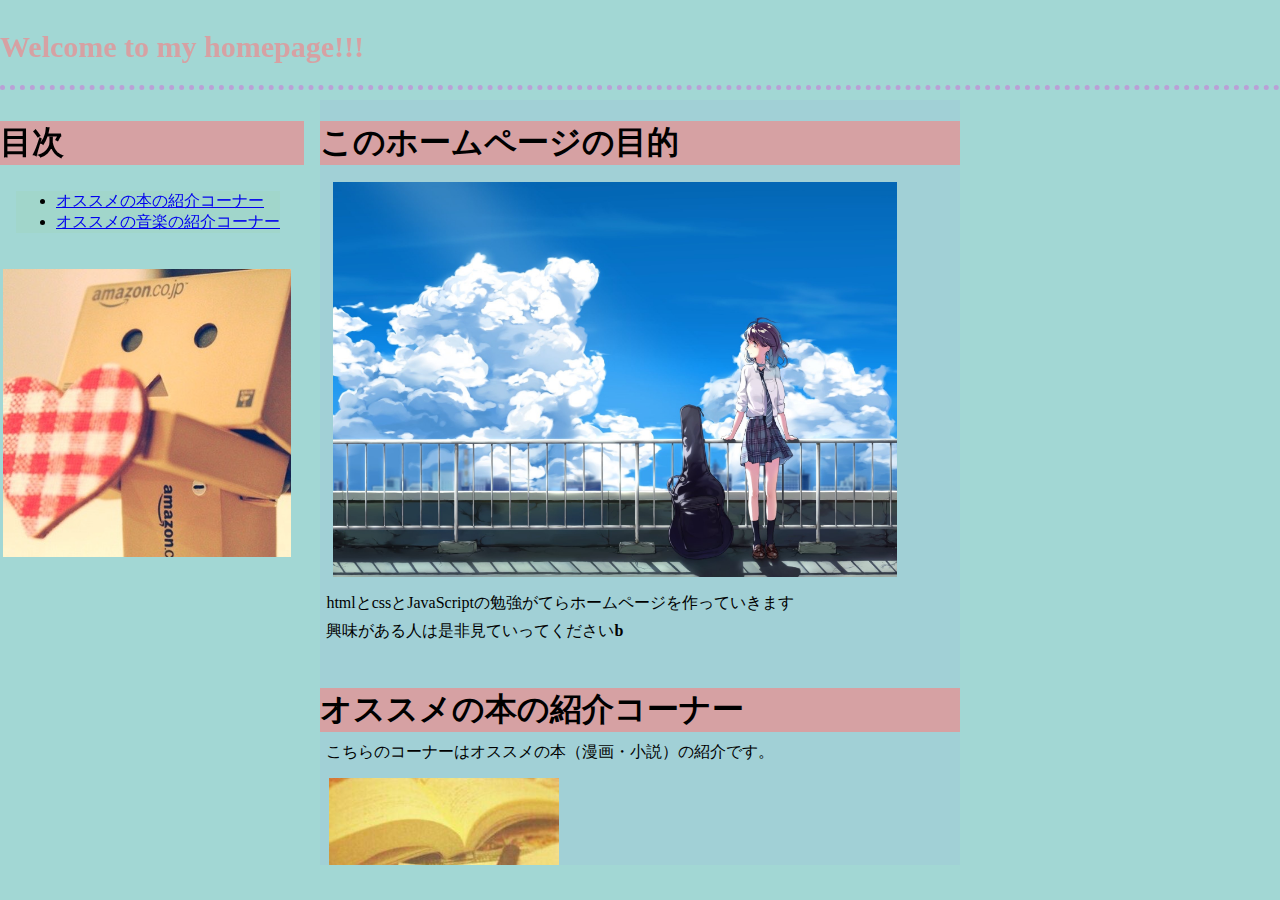
<file: index.html>
<!DOCTYPE html>
<html lang="ja">
    <head>
        <title>raikiのhomepage</title>
        <meta charset="utf-8">
        <link rel="stylesheet" href="mystyles.css">
    </head>
    <body>
        <div id="welcom">
            <p>Welcome to my homepage!!!</p>
        </div>
        <br>

        <nav>
            <h1 class="strong" id="index">目次</h1>
                <ul>
                    <li><a href="#bookintroduce">オススメの本の紹介コーナー</a></li>
                    <li><a href="#musicintroduce">オススメの音楽の紹介コーナー</a></li>
                </ul>
                <p><img src="img/danbo1.jpg"  alt="画像" class="photo"></p>
        </nav>
        <br>

        <div id="main">
            <section>
                <h1>このホームページの目的</h1>
                <p><img src="img/favorite2.jpg"  alt="画像" class="photo"></p>
                <p>htmlとcssとJavaScriptの勉強がてらホームページを作っていきます</p>
                <p>興味がある人は是非見ていってください<span class="strong">b</span></p>
            </section>
            <br>

            <section>
                <h1 id="bookintroduce">オススメの本の紹介コーナー</h1>
                <p>こちらのコーナーはオススメの本（漫画・小説）の紹介です。</p>
                <article>
                        <p class="photo_box"><img src ="img/book.jpg" alt="画像" class="photo"></p>
                        <div class="index_box">
                            <ul>
                                <li><a href="book1.html">小説</a></li>
                                <li><a href="book2_1.html">漫画</a></li>
                            <ul>
                        </div>
                </article>
                <footer>このコーナーは（一応）毎週日曜日更新です</footer>
            </section>
            <br>

            <section>
                <h1 id="musicintroduce">オススメの音楽の紹介コーナー</h1>
                <p>こちらのコーナーはオススメの音楽の紹介です。</p>
                <p>まあ個人的に最近聴いている曲をチラチラと紹介・布教していきまーす！</p>
                <p class="photo_box"><img src ="img/music1.jpg" alt="画像" class="photo"></p>
                <div class="index_box">
                    <ul>
                        <li><a href="music_1.html">音楽</a></li>
                    </ul>
                </div>
                <footer>このコーナーは（一応）毎週日曜日更新です</footer>
            </section>

            <h2>最後に...</h2>
            <footer>
                <div class="photo_box"><img src ="img/phone.jpg" alt="画像" class="photo"></div>
                <div class="index_box">
                    このホームページについて質問のある方は<br>
                    badmi1999.0102.2910@gmali.comまでご連絡ください<br>
                    またこういうコーナーやこの本を紹介してほしいという方も<br>
                    ぜひぜひご連絡ください！
                </div>
            </fotter>
        </div>
      
    </body>
</html>
</file>
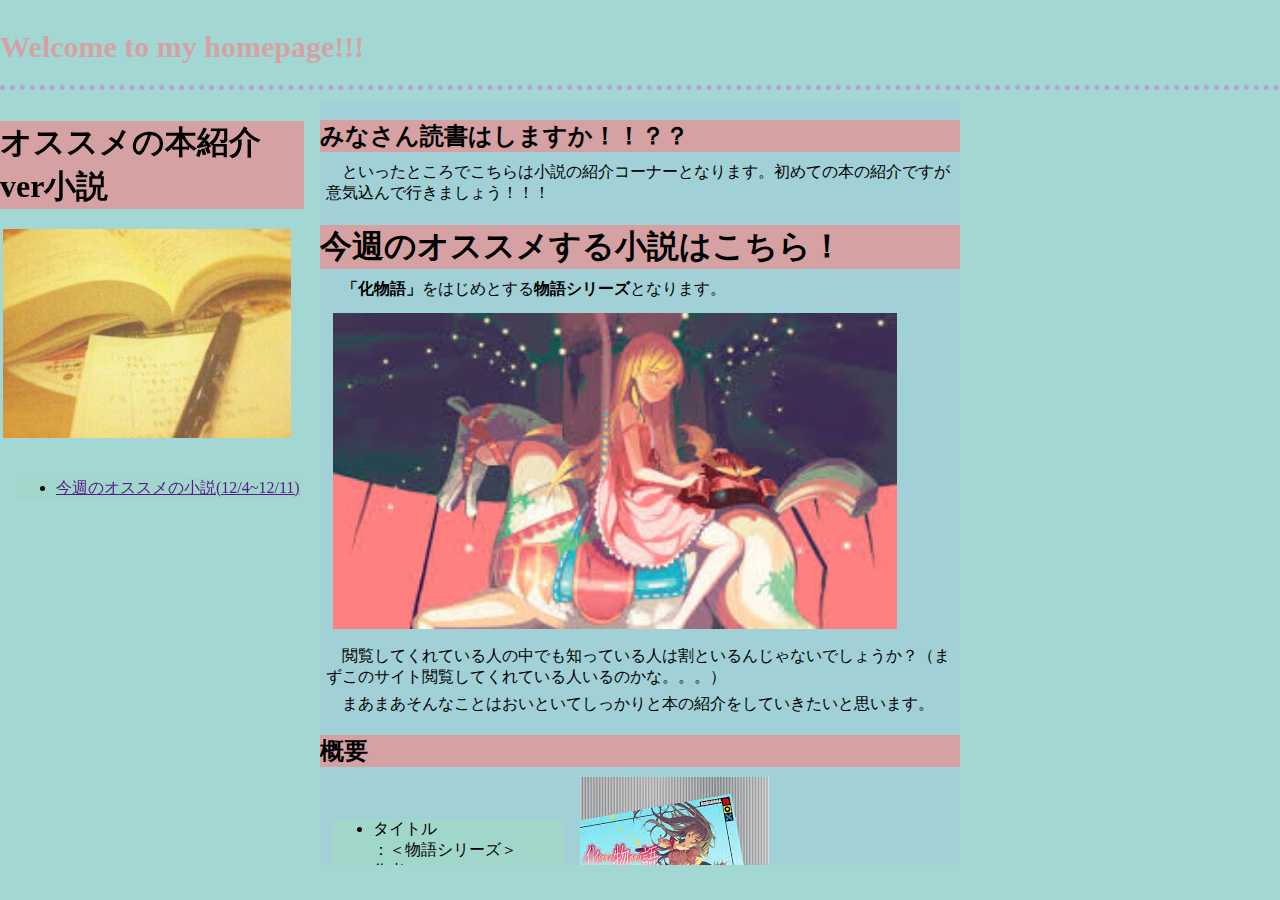
<file: book1.html>
<!DOCTYPE html>
<html lang="ja">
    <head>
        <title>raikiのhomepage</title>
        <meta charset="utf-8">
        <link rel="stylesheet" href="mystyles.css">
    </head>
    <body>
        <div id="welcom">
           <p> Welcome to my homepage!!!</p>
        </div>
        <br>

        <nav>
            <h1 class="strong" id="index">オススメの本紹介ver小説</h1>
            <p><img src="img/book.jpg" alt="本の画像" class="photo"></p>
               <ul>
                   <li><a href="">今週のオススメの小説(12/4~12/11)</a></li>
               </ul>
        </nav>
        <br>

        <div id="main">
            <header>
                <h2>みなさん読書はしますか！！？？</h2>
                <p>　といったところでこちらは小説の紹介コーナーとなります。初めての本の紹介ですが意気込んで行きましょう！！！</p>
            </header>

            
            <h1 id="book1_12/4">今週のオススメする小説はこちら！</h1>
            <p>　<span class="strong">「化物語」</span>をはじめとする<span class="strong">物語シリーズ</span>となります。<br></p>
            <p><img src ="img/book1-8.jpg" class="photo"></p>
            <p>　閲覧してくれている人の中でも知っている人は割といるんじゃないでしょうか？（まずこのサイト閲覧してくれている人いるのかな。。。）<br></p>
            <p>　まあまあそんなことはおいといてしっかりと本の紹介をしていきたいと思います。

            <h2>概要</h2>
            <div>
                <div class="index_box">
                    <ul>
                        <li>タイトル</li>：＜物語シリーズ＞
                        <li>作者</li>：西尾維新
                        <li>イラスト</li>：VOFAN
                        <li>出版社</li>：講談社 
                        <li>巻数</li>：２１巻（めっちゃありますね）
                    </ul>
                </div>
                <div class="photo_box"><img src ="img/book1-4.jpg" alt="画像"></div>
            </div>

            <article>
                <h1>物語のあらすじ...</h1>  
                    <p>　人間不信だった男子高校生（主人公）がいろんなもの（女子高生とか、幼女とか、童女とか、少女とか、怪異とか、）と関わっていくにつれて人として成長する青春劇場です。</p>
                    <p><img src ="img/book1-1.jpg" class="photo"></p>
            </article>
                <div class="coment">
                    <p>　ーん。。なんだか危ない本みたいな紹介になってしまいました。<br></p>
                    <p>　いろんな<span class="underline">もの</span>というかいろんな<span class="underline">ヒロイン</span>なんですけどねw</p>
                </div>
            <aside>
                <h1>もう少しちゃんと紹介</h1>
                <p>　私立直江津高校に通う阿良々木暦と出会っていくヒロインたちと、<span class="strong">「怪異」</span>を通して送る青春怪異小説です。<br></p>
                <p>　「怪異」というのは、お化けとか神様とか幽霊とか各地方に伝わる伝承が具現化して現れるものです。<br></p>
                <p>　バトル自体は極めて少なく、<span class"">「怪異についての謎を解いて、それによる事件の解決を図る。」</span>と、いうものになっています。<br></p>
                <p><img src ="img/book1-5.jpg" class="photo"></p>
                <p>　基本のストーリーは<span class="strong">ギャグ</span>で構成されていますが、<span class="strong">シリアス</span>な場面も多々あり、メインである（メインなはずなんです）怪異の謎解きよりもギャグの会話が多いです。（というか多すぎますwそれでも面白いんで全然読めます）<br></p>
                <p>　こんな変な日常を描く本なのでもちろん主人公の個性も強いのですが、それを次々と越えていく個性の強さを各ヒロインが見せてくれます。その個性にも期待できるでしょう。<br></p>
                <p>↓個性豊かなヒロインズです</p>
                <p><img src ="img/book1-6.jpg" class="photo"></p>
                <p>　<span class="underline">謎解きあり！笑いあり！（めちゃくちゃ多い）涙あり！</span>の素晴らしい本なので、ぜひぜひ、みなさんも読んでみてください！<br></p>
                <p>　なお、シリーズ物なので一気に買うというのは難しいと思いますが、意外と図書館に置いてありますのでお探しください。（茨城高専の図書館にはおいてあります。）</p>
            </aside>

            <section>
                <h1>余談</h1>
                <p>　余談となりますが、この物語シリーズは実は<span class="strong">アニメ化・映画化</span>もされています。<br></p>
                <p>　本はイメージしにくいかもなーとお思う方は、ぜひアニメをご覧ください！<br>
                 本の内容の一部がカットされていますのでもっと物語シリーズの深みにはまりたい！という人は、そこから本を手に取るのもいいでしょう。<br></p>
                <p><img src ="img/book1-7.jpg" class="photo"></p>                  
                <br>
                <p>それではみなさんここまで読んでいただいてありがとうございました！！！</p>
                <p>少しでも興味を持っていただけたなら幸いです！</p>
                <p>（読んでくれる人がいることを願ってます。）</p>
            </section>
        
            <footer>
                <p>次週の更新は12/11日の予定で、紹介する本は<span class="strong">図書館戦争シリーズ</span>です！</p>
                <p><img src ="img/book1-10.jpg" class="photo"></p>
            </footer>

    </body>
</html>
</file>
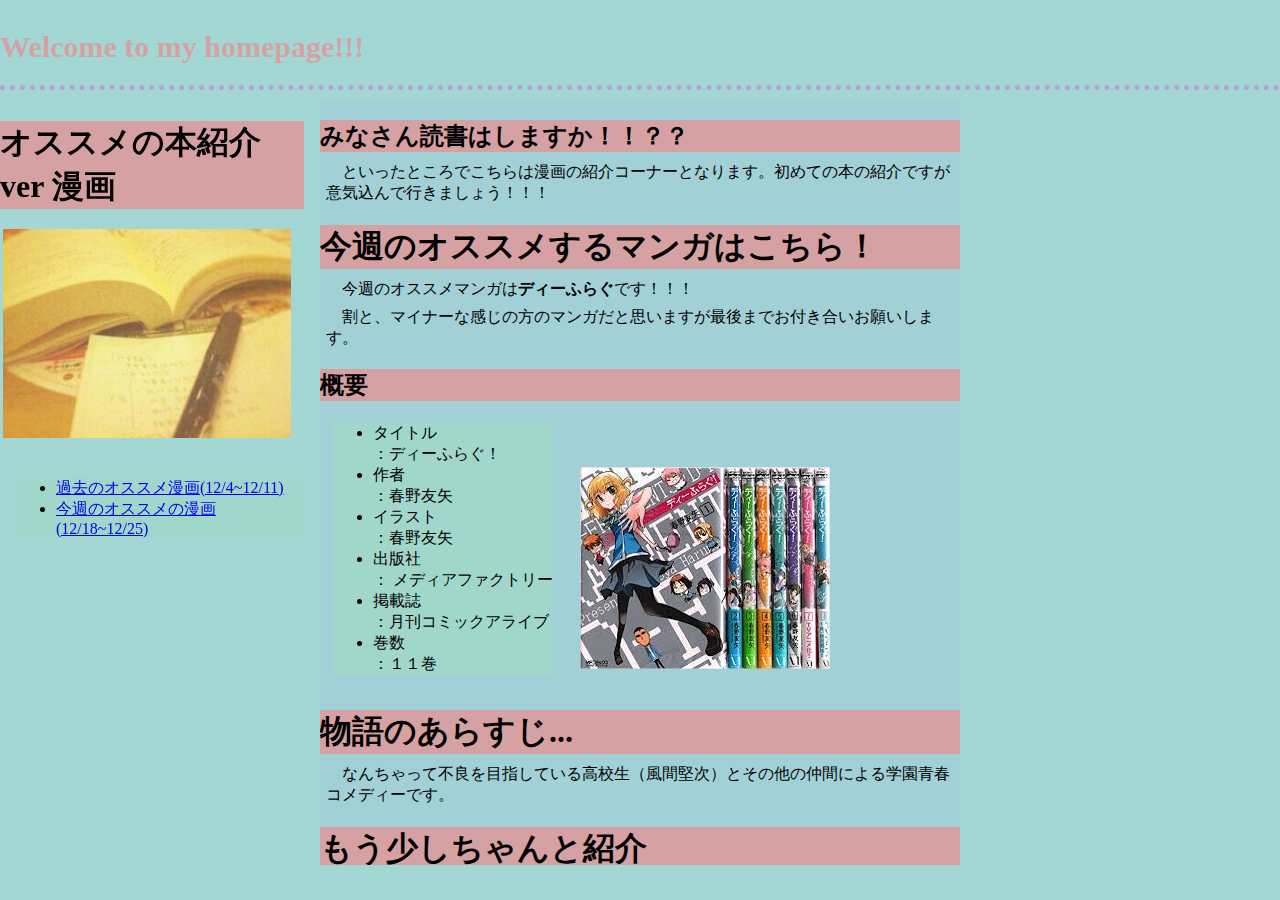
<file: book2.html>
<!DOCTYPE html>
<html lang="ja">
    <head>
        <title>raikiのhomepage</title>
        <meta charset="utf-8">
        <link rel="stylesheet" href="mystyles.css">
    </head>
    <body>
        <div id="welcom">
           <p> Welcome to my homepage!!!</p>
        </div>
        <br>

        <nav>
            <h1 class="strong" id="index">オススメの本紹介ver 漫画</h1>
            <p><img src="img/book.jpg" alt="本の画像" class="photo"></p>
               <ul>
                   <li><a href="book2.html">過去のオススメ漫画(12/4~12/11)</li>
                   <li><a href="book2_1.html">今週のオススメの漫画(12/18~12/25)</a></li>
               </ul>
        </nav>
        <br>

        <div id="main">
            <header>
                <h2>みなさん読書はしますか！！？？</h2>
                <p>　といったところでこちらは漫画の紹介コーナーとなります。初めての本の紹介ですが意気込んで行きましょう！！！</p>
            </header>

            
            <h1 id="book1_12/4">今週のオススメするマンガはこちら！</h1>
                <p>　今週のオススメマンガは<span class="strong">ディーふらぐ</span>です！！！</p>
                
                <p>　割と、マイナーな感じの方のマンガだと思いますが最後までお付き合いお願いします。</p>
            <h2>概要</h2>
            <div>
                <div class="index_box">
                    <ul>
                        <li>タイトル</li>：ディーふらぐ！
                        <li>作者</li>：春野友矢
                        <li>イラスト</li>：春野友矢
                        <li>出版社</li>： メディアファクトリー
                        <li>掲載誌</li>：月刊コミックアライブ
                        <li>巻数</li>：１１巻
                    </ul>
                </div>
                <div class="photo_box"><img src ="img/book_dfrag_1.jpg" alt="画像"></div>
            </div>

            <article>
                <h1>物語のあらすじ...</h1>  
                    <p>　なんちゃって不良を目指している高校生（風間堅次）とその他の仲間による学園青春コメディーです。</p>
            </article>

            <aside>
                <h1>もう少しちゃんと紹介</h1>
                <p>　府上学園高校を舞台として不良グループのリーダーである風間堅次とゲーム制作部のメンバーを中心として繰り広げられるこんな学校嫌だけどでもめっちゃ楽しくて飽きそうにない日常を描いています。</p>
                <p><img src ="img/book_dfrag_4.jpg" class="photo"></p>
                <p>　↑各ヒロインはキャラにあった属性を持ってたりします。（不思議な力は使えませんw）</p>
                <p>　おもわず笑ってしまうほどアホな日常を送ってみたり、たまにちょっぴりシリアスになるけど、結局最後の最後で笑えたり、名前も無いようなモブが笑いをかっさらっていったりと笑いが絶えないです。</p>
                <p><img src ="img/book_dfrag_3.jpg" class="photo"></p>
                <p>　主人公の出番を名もなきモブがかっさらうシーンも。。。</p>
                <p>　ごくごく稀に主人公もかっこいいからそこも期待できますがギャグ成分が９９％なので笑いを求めている人にオススメの本です。</p>
            </aside>

            <section>
                <h1>余談</h1>
                <p>　ディーふらぐは過去にアニメ化されてその時にマンガが品薄どころか各書店から姿を消すという事件が実は起こってたりします。（作者もそんなに人気出るとはおもわなかったらしい）</p>
                <p>　今は普通に本屋さんにおいてあるとは思いますがお近くの本屋さんにおいてない場合はネットショッピングをオススメします。</p>
                <p>　ラジオもあったりするので興味のある方は是非調べてみてください！</p>
                <p><img src="img/book_dfrag_6.jpg" class="photo"></p>
            </section>
        
            <footer>
                <p>次週の更新は12/11日の予定で、紹介する本は<span class="strong">ツバサクロニクル</span>です！</p>
                <p><img src="img/book_tsubasa_1.jpg" class="photo"></p>
            </footer>

    </body>
</html>
</file>
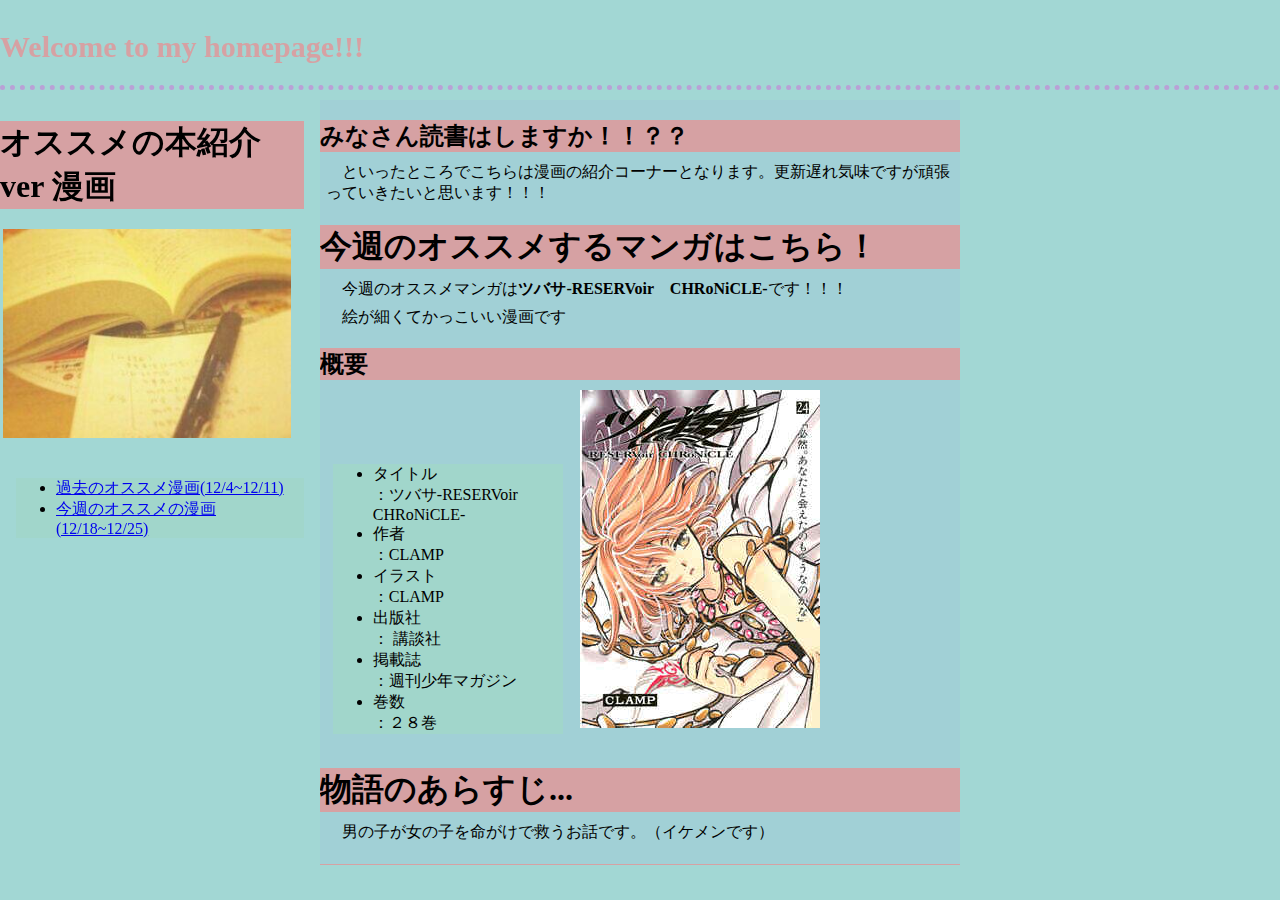
<file: book2_1.html>
<!DOCTYPE html>
<html lang="ja">
    <head>
        <title>raikiのhomepage</title>
        <meta charset="utf-8">
        <link rel="stylesheet" href="mystyles.css">
    </head>
    <body>
        <div id="welcom">
           <p> Welcome to my homepage!!!</p>
        </div>
        <br>

        <nav>
            <h1 class="strong" id="index">オススメの本紹介ver 漫画</h1>
            <p><img src="img/book.jpg" alt="本の画像" class="photo"></p>
               <ul>
                   <li><a href="book2.html">過去のオススメ漫画(12/4~12/11)</li>
                   <li><a href="book2_1.html">今週のオススメの漫画(12/18~12/25)</a></li>
               </ul>
        </nav>
        <br>

        <div id="main">
            <header>
                <h2>みなさん読書はしますか！！？？</h2>
                <p>　といったところでこちらは漫画の紹介コーナーとなります。更新遅れ気味ですが頑張っていきたいと思います！！！</p>
            </header>

            
            <h1 id="book1_12/4">今週のオススメするマンガはこちら！</h1>
                <p>　今週のオススメマンガは<span class="strong">ツバサ-RESERVoir　CHRoNiCLE-</span>です！！！</p>
                
                <p>　絵が細くてかっこいい漫画です</p>
            <h2>概要</h2>
            <div>
                <div class="index_box">
                    <ul>
                        <li>タイトル</li>：ツバサ-RESERVoir　CHRoNiCLE-
                        <li>作者</li>：CLAMP
                        <li>イラスト</li>：CLAMP
                        <li>出版社</li>： 講談社
                        <li>掲載誌</li>：週刊少年マガジン
                        <li>巻数</li>：２８巻
                    </ul>
                </div>
                <div class="photo_box"><img src ="img/book_tsubasa_8.jpg" alt="画像"></div>
            </div>

            <article>
                <h1>物語のあらすじ...</h1>  
                    <p>　男の子が女の子を命がけで救うお話です。（イケメンです）</p>
            </article>

            <aside>
                <h1>もう少しちゃんと紹介</h1>
                <div class="mojiretsu_box"><p>　一国のお姫様には幼馴染の冒険家の男の子（主人公）がいました。姫はその男の子を愛していました。二人は相思相愛でした。しかし、姫の記憶の羽がなぜか様々なパラレルワールドに散ってしまいます。その羽を求めて、姫を抱えながら主人公は旅にでます。</p> </div>
                <div class="mojiretsu_photo_box"><img src ="img/book_tsubasa_2.jpg" alt="画像"> </div>
                <div class="mojiretsu_box"><p>　また、別の国には最強の剣豪がいました。しかし、人としての本当の強さを知らないと、その国の姫に言われ続けました。やがて剣豪は姫に国をとある方法で追い出されて旅に出されます。。。</p> </div>
                <div class="mojiretsu_photo_box"><img src ="img/book_tsubasa_6.jpg" alt="画像"> </div>
                <div class="mojiretsu_box"><p>　また、とある別の雪国には偉大なる魔法使いがいました。彼はとある理由で自分から国をでました。。。</p> </div>
                <div class="mojiretsu_photo_box"><img src ="img/book_tsubasa_3.jpg" alt="画像"> </div>
                <br>
                <br>
                <p>　このような、文化も目的も考え方も違う四人とそのうち出てくるペット一匹（モコナ）が文字通り時間と空間を超えて、絆を深めながらひとりは悲劇の解決のために。またひとりは国に帰るために。またひとりは国に帰らないために。パラレルワールドを渡り歩きます。そして最後に解き明かされる驚きの結末とは？！</p>
                <img src ="img/book_tsubasa_9.jpg" alt="画像" class="photo"> 
            </aside>

            <section>
                <h1>余談</h1>
                <p>　バトルシーンがとても多いですが、時空を超えた話特徴の、難しいい展開と成っています。細かい部分の伏線が多く、じっくりと読みたい人向けの本かなと思います。（バトルシーンの圧倒的な細かさに、勢いよく進んでしまいそうになります）</p>
                <p>　きっと一回では話しの理解が追いつかないこともあると思うので、戻ってまた読んでの繰り返しになると思いますが、この本はそういうところも含めて読書の繰り返しすぐ読めるというアニメではなかなかできない良さを知れると思います。年末にオススメの本です！</p>
                <p>　このツバサクロニクルという漫画は作者であるCLAMPさんの別の作品カードキャプターさくらとXXXHOLICという作品のキャラクターたちがキーキャラクターとして出てきます。（というか主人公とかそうなんですけどw）</p>
                <img src ="img/book_tsubasa_5.jpg" alt="画像" class="photo">
                <p>　ストーリーもツバサクロニクルだけで完結はしていますが、それぞれの話が互いに作用し合っている部分もあったりします。気になる方は是非一度そちらも読んでみたください。</p>
                <p>　またツバサクロニクルは2回のアニメ化（途中まで）と一回の映画化、カードキャプターさくらは2回のアニメ化と原作が続編連載中で、２０１８年にアニメ化続編が決まっています。HOLICは実写ドラマ化が過去にされています。</p>
                <p>　CLAMPさんは様々な週刊誌や月刊誌果ては、少女向け雑誌で連載していて地味にすごい方だってりします。CCさくらはいま学生の方ならお母さんが大抵知ってたりすると思います。ツバサクロニクルもCCさくらもNHKでアニメ化されてました。</p>
                <img src ="img/book_ccsakura_1.jpg" alt="画像" class="photo">
                <p>　（ccさくらの画像です。名前も顔もそのまんまツバサクロニクルの主人公と同じです）</p>
                <p>　個人的な話とはなりますがこの本と出会ったのは去年のちょうどこの時期で昔アニメでみた記憶がうっすらあってどうしても気になって一日かけて調べて探して、クリスマスに買いましたwなので、とても大事にしたい本だと思います。</p>
            </section>
        
            <footer>
                <p>　次週の更新は12/25日の予定で、紹介する本は<span class="strong">絶園のテンペスト</span>です！</p>
                <p><img src="img/book_zetsuenn_1.jpg" class="photo"></p>
            </footer>

    </body>
</html>
</file>
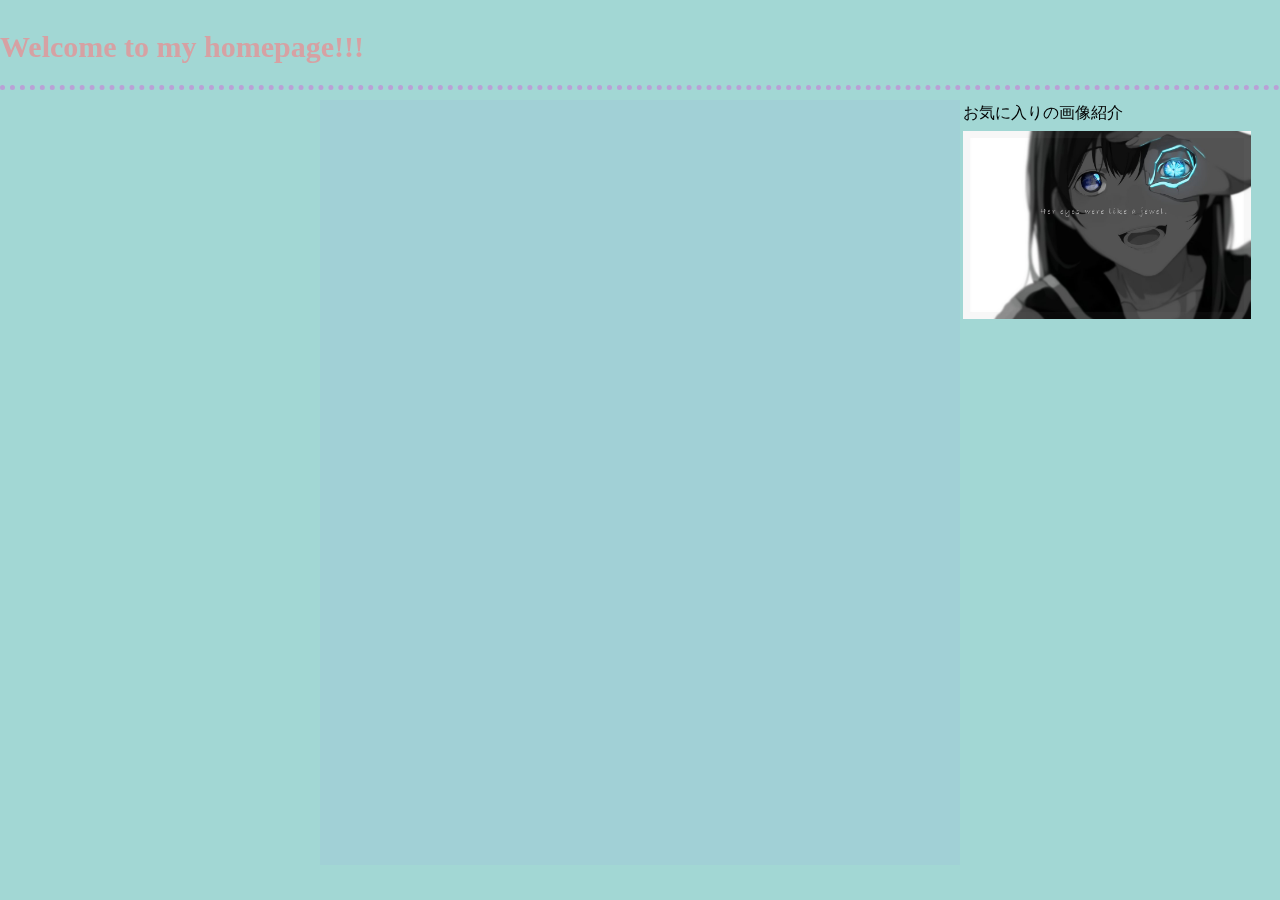
<file: hinagata.html>
<!DOCTYPE html>
<html lang="ja">
    <head>
        <title>raikiのhomepage</title>
        <meta charset="utf-8">
        <link rel="stylesheet" href="mystyles.css">
    </head>
    <body>
        <div id="welcom">
            <p>Welcome to my homepage!!!</p>
        </div>
        <br>

        <nav>
            <h1 class="strong" id="index"></h1>
               
        </nav>
        <br>

        <div id="main">
           
        <div id="picture">
            <p>お気に入りの画像紹介</p>
            <img src="img/favorite1.jpeg"  alt="画像" class="photo">
        </div>
        </div>
    </body>
</html>
</file>
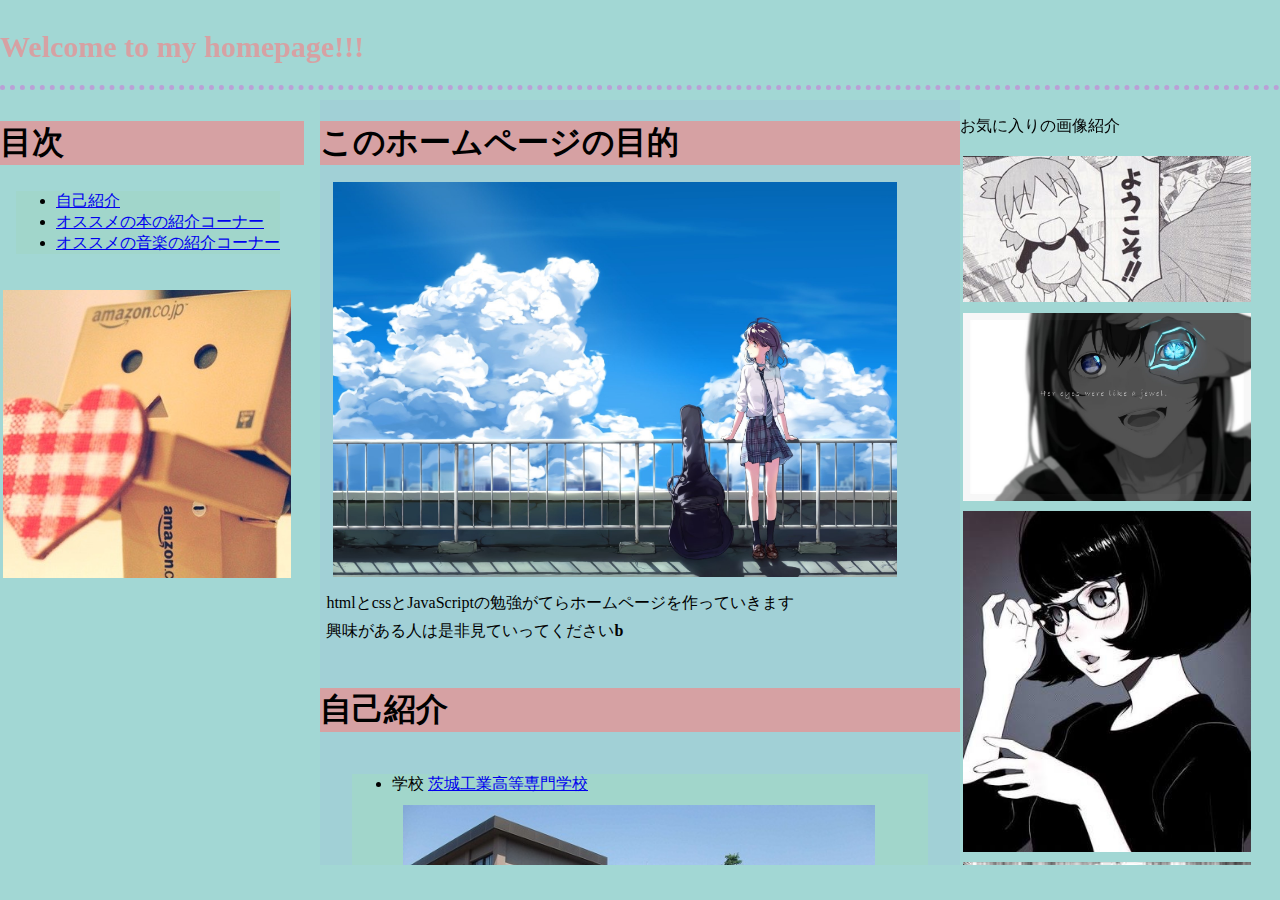
<file: kosen.html>
<!DOCTYPE html>
<html lang="ja">
    <head>
        <title>raikiのhomepage</title>
        <meta charset="utf-8">
        <link rel="stylesheet" href="mystyles.css">
    </head>
    <body>
        <div id="welcom">
            <p>Welcome to my homepage!!!</p>
        </div>
        <br>

        <nav>
            <h1 class="strong" id="index">目次</h1>
                <ul>
                    <li><a href="#introduce">自己紹介</a></li>
                    <li><a href="#bookintroduce">オススメの本の紹介コーナー</a></li>
                    <li><a href="#musicintroduce">オススメの音楽の紹介コーナー</a></li>
                </ul>
                <p><img src="img/danbo1.jpg"  alt="画像" class="photo"></p>
        </nav>
        <br>

        <div id="main">
            <section>
                <h1>このホームページの目的</h1>
                <p><img src="img/favorite2.jpg"  alt="画像" class="photo"></p>
                <p>htmlとcssとJavaScriptの勉強がてらホームページを作っていきます</p>
                <p>興味がある人は是非見ていってください<span class="strong">b</span></p>
            </section>
            <br>

            
            <section>
            <h1 id="introduce">自己紹介</h1>
            <article>
                <ul>
                    <li id="school">学校  <a href="index.html#school">茨城工業高等専門学校</a></li>
                    <p><img src="img/ibaraki_kosen1.jpg"  alt="画像" class="photo"></p>
                    <p>茨城工業高等専門学校のホームページは<a href="http://www.ibaraki-ct.ac.jp">こちら</a>です</p>
                    <p>学生向けに時間割表を作成しました。</p>
                    <p>時間割表は<a href="schoolseet.html">こちら</a>です</p>

                    <footer class="caution">注意　茨城工業高等専門学校は本サイトとは全く無関係です!!!</footer>
                    <li>部活　バドミントン部</li>
                    <p><img src="img/badminton1.jpg"  alt="画像" class="photo"></p>
                    <li>同好会 TRPG同好会</li>
                    <p><img src="img/trpg1.jpg"  alt="画像" class="photo"></p>
                    <p>（創設中です。評議会通るといいなー。。。）</p>
                </ul>
            </article>
            </section>　
            <br>

            <section>
                <h1 id="bookintroduce">オススメの本の紹介コーナー</h1>
                <p>こちらのコーナーはオススメの本（漫画・小説）の紹介です。</p>
                <article>
                        <p class="photo_box"><img src ="img/book.jpg" alt="画像" class="photo"></p>
                        <div class="index_box">
                            <ul>
                                <li><a href="book1.html">小説</a></li>
                                <li><a href="book2.html">漫画</a></li>
                            <ul>
                        </div>
                </article>
                <footer>このコーナーは（一応）毎週日曜日更新です</footer>
            </section>
            <br>

            <section>
                <h1 id="musicintroduce">オススメの音楽の紹介コーナー</h1>
                <p>こちらのコーナーはオススメの音楽の紹介です。</p>
                <p>まあ個人的に最近聴いている曲をチラチラと紹介・布教していきまーす！</p>
                <p class="photo_box"><img src ="img/music1.jpg" alt="画像" class="photo"></p>
                <div class="index_box">
                    <ul>
                        <li><a href="music.html">音楽</a></li>
                    </ul>
                </div>
                <footer>このコーナーは（一応）毎週日曜日更新です</footer>
            </section>

            <h2>最後に...</h2>
            <footer>
                <div class="photo_box"><img src ="img/phone.jpg" alt="画像" class="photo"></div>
                <div class="index_box">
                    このホームページについて質問のある方は<br>
                    badmi1999.0102.2910@gmali.comまでご連絡ください<br>
                    またこういうコーナーやこの本を紹介してほしいという方も<br>
                    ぜひぜひご連絡ください！
                </div>
            </fotter>
        </div>
        <div id="picture" class="scroll-y">
            <p>お気に入りの画像紹介</p>
            <img src="img/welcom.jpg"  alt="画像" class="photo">
            <img src="img/favorite1.jpeg"  alt="画像" class="photo">
            <img src="img/favorite3.jpg"  alt="画像" class="photo">
            <img src="img/badminton2.jpg"  alt="画像" class="photo">
        </div>
    </body>
</html>
</file>
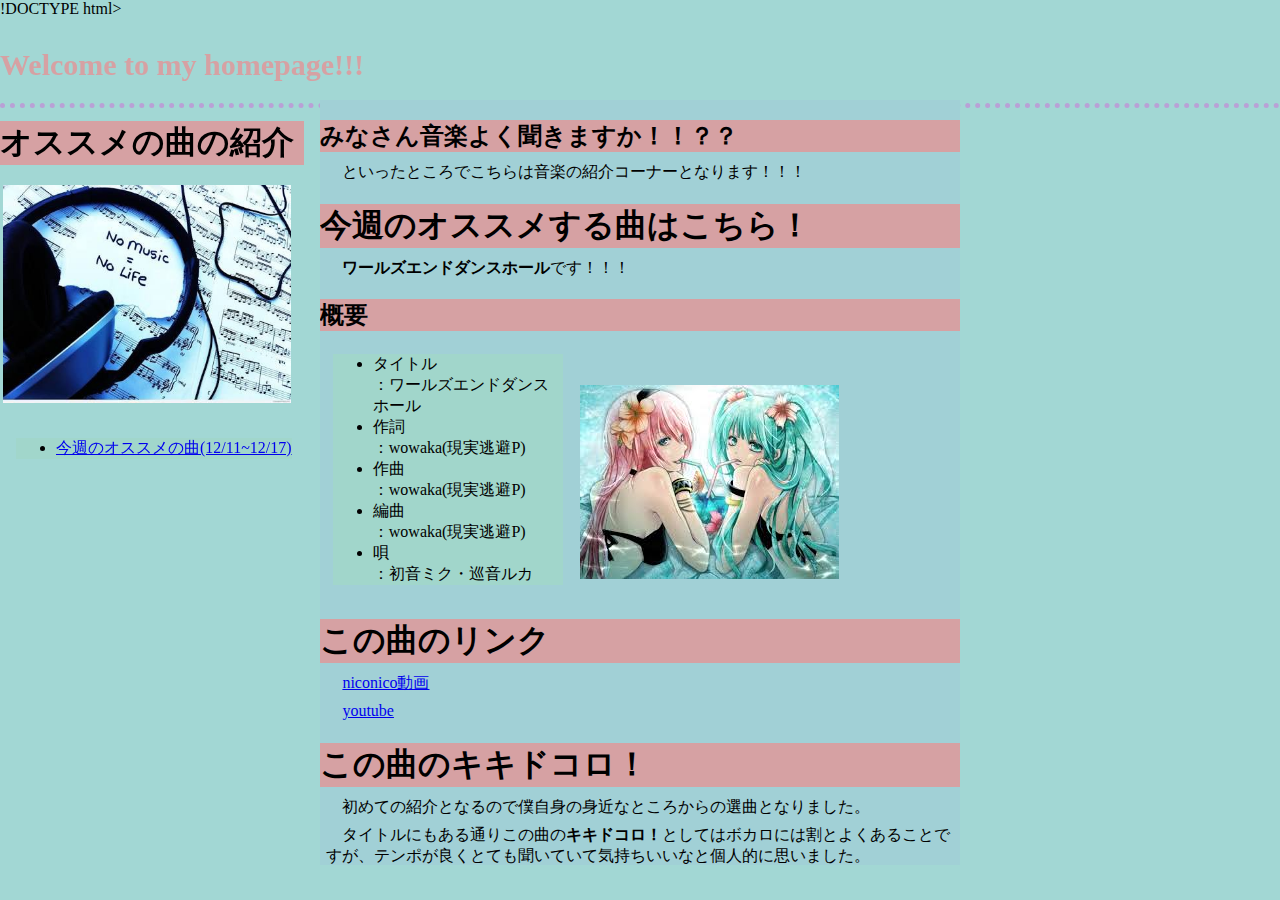
<file: music_1.html>
!DOCTYPE html>
<html lang="ja">
    <head>
        <title>raikiのhomepage</title>
        <meta charset="utf-8">
        <link rel="stylesheet" href="mystyles.css">
    </head>
    <body>
        <div id="welcom">
           <p> Welcome to my homepage!!!</p>
        </div>
        <br>

        <nav>
            <h1 class="strong" id="index">オススメの曲の紹介</h1>
            <p><img src="img/music1.jpg" alt="ヘッドホンの画像" class="photo"></p>
               <ul>
                   <li><a href="music_1.html">今週のオススメの曲(12/11~12/17)</a></li>
               </ul>
        </nav>
        <br>

        <div id="main">
            <header>
                <h2>みなさん音楽よく聞きますか！！？？</h2>
                <p>　といったところでこちらは音楽の紹介コーナーとなります！！！</p>
            </header>

            
            <h1 id="book1_12/4">今週のオススメする曲はこちら！</h1>
                <p>　<span class="strong">ワールズエンドダンスホール</span>です！！！</p>
            <h2>概要</h2>
            <div>
                <div class="index_box">
                    <ul>
                        <li>タイトル</li>：ワールズエンドダンスホール
                        <li>作詞</li>：wowaka(現実逃避P)
                        <li>作曲</li>：wowaka(現実逃避P)
                        <li>編曲</li>：wowaka(現実逃避P)
                        <li>唄</li>：初音ミク・巡音ルカ
                    </ul>
                </div>
                <div class="photo_box"><img src ="img/music_worldsenddanceholl_1.jpg" alt="画像"></div>
            </div>

            <section>
                <h1>この曲のリンク</h1>
                <p>　<a href="http://www.nicovideo.jp/watch/sm10759623">niconico動画</a></p>
                <p>　<a href="https://youtu.be/jxDRTUZwZ8I">youtube</a></p>
            </section>

            <article>
                <h1>この曲のキキドコロ！</h1>  
                  <p>　初めての紹介となるので僕自身の身近なところからの選曲となりました。</p>
                  <p>　タイトルにもある通りこの曲の<span class="strong">キキドコロ！</span>としてはボカロには割とよくあることですが、テンポが良くとても聞いていて気持ちいいなと個人的に思いました。</p>
                  <p>　一度曲を軽く聞いてもらえるとわかるのですが、全て聞き取れるペースでの編曲なのですが、その歌詞毎にあったリズムでどんどんと曲が進んでいくので、あきないです！</p>
                  <p>　あとは、デュエットなのでそこも含めて心地いい曲となっていると思います。</p>
                  <p>　歌詞が少し聞きにくいかも？と思う人がいたら、歌詞を一回見ながら、この曲を聞いてみると案外一回で頭に入ってきたりします。<p>
                  <p>　気分がちょっと落ち込んだ時などには、軽い気持ちになれる歌詞だと思うので、そういう方にもオススメです。</p>
            </article>

            <section>
                <h1>余談</h1>
                <p>　実はこの曲を作ったwowakaさんはバンドも組んでいて<span class="strong">ヒトリエ</span>というバンドグループで活動しているらしいです。（僕は聞いたことないのですが知った時は驚きました。）</p>
                <p><img src="img/music_hitorie_1.jpg" class="photo"></p>
                <p>　この人の他のボカロを使った曲では、名前だけは聞いたことがあるかもしれませんがアンハッピーリフレインやローリンガールなどがあります。基本早口ベースの曲なのですが、聞き取りやすいフレーズが多いのでしっかりと音楽としても楽しめます。</p>
                <p>　記事を書いていて僕自身も知らない驚きがあったりするので以外と楽しかったりします。（はじめはタイピングと色々な言語の練習だったのですがw）</p>
                <p>　曲の紹介はジャンルが偏ってしまうこともあると思いますが割と守備範囲が広いつもりなので、いろんなタイプの曲を個人の感想でですが紹介していきたいと思います。</p>
                <p>　それではみなさんここまで読んでいただいてありがとうございました！！！</p>
                <p>　少しでも興味を持っていただけたなら幸いです！</p>
                <p>　（読んでくれる人がいることを願ってます。）</p>
            </section>
        
            <footer>
                <p>次週の更新は12/18日の予定で、紹介する曲は未定です！</p>

            </footer>

    </body>
</html>
</file>
<file: mystyles.css>
body{
    margin : 0% ;
    position : relative;
}

#welcom{
    border-bottom : 5px dotted rgb(185,161,214);
    font-weight : bold ;
    font-size : 30px;
    width : 100%;
    height : 85px;
    position : fixed ;
}

nav{
    position : fixed ;
    top : 100px;
    width : 25% ;
}

#main{
    position : fixed ;
    top : 100px;
    left : 25%;
    width : 50%;
    height: 85%;
    overflow : scroll ;
    overflow-x : hidden;
}

#picture{
    position : fixed ;
    top : 100px;
    left : 75% ;
    width :25% ;
    height : 85%;
}

.photo{
    display : inline-block ;
    width : 90% ;
    margin : 1%;
}

.photo_box{
    display : inline-block ;
    width : 40%;
}
.index_box{
    display : inline-block ;
    width : 40%;
}

.scroll-y{
    overflow : scroll;
    overflow-x :hidden ;
}

.mojiretsu_box{
    display : inline-block ;
    width : 60%;
}

.mojiretsu_photo_box{
    display : inline-block ;
    width : 20%;
}

/*ここまで配置の設定*/

body{
    background : rgb(162,215,212);
}

#welcom{
    color : rgb(214,161,163);
}

#main{
    background : rgb(161,208,214);
    text-align : left ;
}

ul,footer{
    background : rgb(161,214,203);
    text-align : left ;
    display : inline-block ;
    margin : 5%;
}

h1,h2{
    background : rgb(214,161,163);
    margin-bottom : 10px ;
}

#main p,#main footer{
    margin : 1% ;
}


h1#index {
    margin-right : 5%;
}

.strong{
    font-weight :bold ;
}

.underline{
    text-decoration : underline ;
}

.coment{
    background : rgb(161,214,203);
}
</file>
